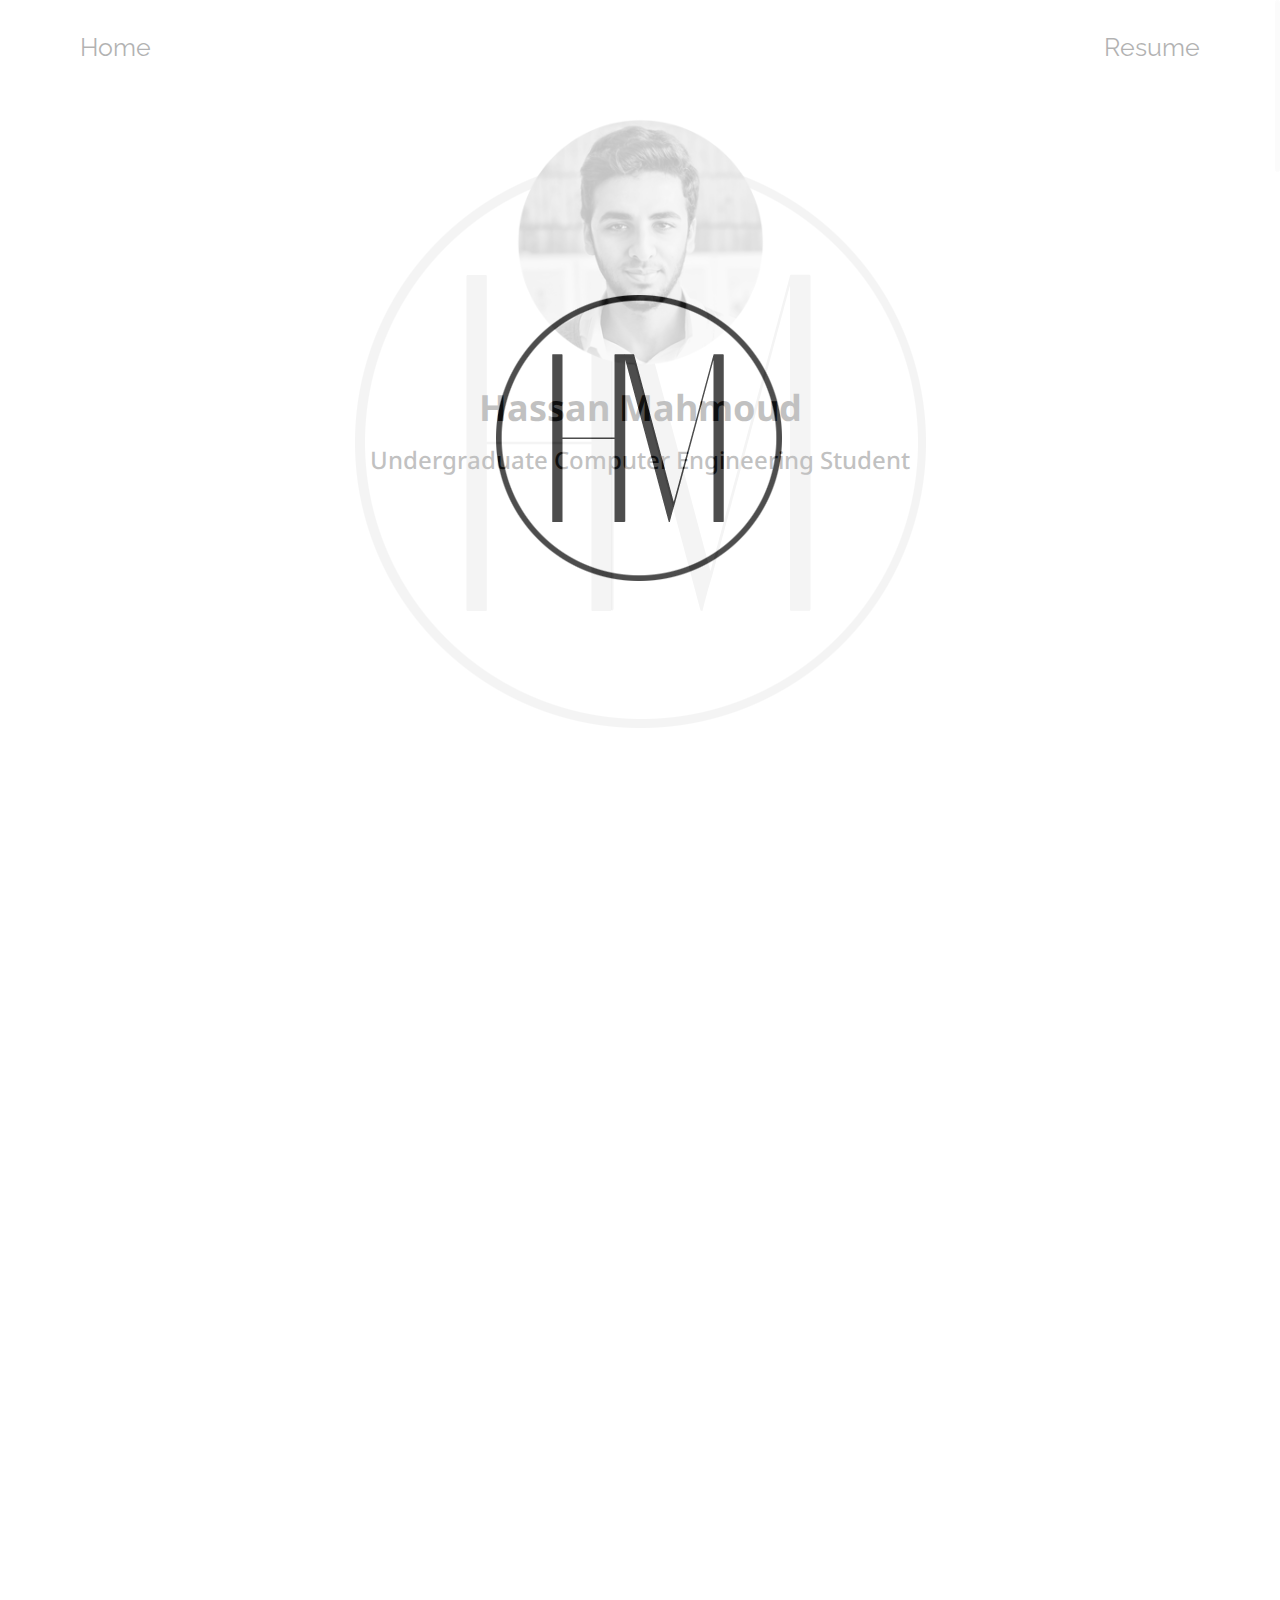
<file: resume.html>
<!DOCTYPE html>
<html lang="en">
    <head xmlns="http://www.w3.org/1999/xhtml"
xmlns:og="http://ogp.me/ns#"
xmlns:fb="http://www.facebook.com/2008/fbml">
        <meta charset="UTF-8">
        <meta http-equiv="X-UA-Compatible" content="IE=edge">
        <meta name="viewport" content="width=device-width, initial-scale=1">
        <meta property="fb:admins" content="100002635431461" />
        <meta property="og:title" content="Hassan Mahmoud | Junior Web Developer" />
        <meta property="og:type" content="website" />
        <meta property="og:image" content="https://hassanmahmoudd.github.io/images/FB-brand.jpg" />
        <meta property="og:url" content="http://hassanmahmoudd.github.io/" />
        <meta property="og:site_name" content="Hassan Mahmoud | Junior Web Developer" />
<!--
        
        <meta property="og:site_name" content="Hassan Mahmoud | Junior Web Developer"/>
        <meta property="og:title" content="Hassan Mahmoud | Junior Web Developer"/>
        <meta property="og:description" content="A website is the most important component of your company, So we create powerful, effective &amp; engaging websites that are compatible with the latest trends."/>
        <meta property="og:image" content="https://hassanmahmoudd.github.io/images/Brand-01-black-Noshadow.png">
        <meta property="og:url" content="http://hassanmahmoudd.github.io/">
        <meta property="og:type" content="blog"/>
-->
        <meta name="description" content="A third year student at Faculty of Engineering, Alexandria University, majored in Computer Engineering &amp; have found my passion at Web Design &amp; Web Development." />
        <title>Hassan Mahmoud | Junior Web Developer</title>
        <link rel="image_src" href="https://hassanmahmoudd.github.io/images/FB-brand.jpg" />
        <link rel="icon" type="image/png" href="images/Brand-01-black-Noshadow.png" />
        <link rel="stylesheet" href="css/bootstrap.css">
        <link rel="stylesheet" href="css/font-awesome.min.css">
        <link rel="stylesheet" href="css/style.css">
        <link rel="stylesheet" href="css/resume.css">
        <link rel="stylesheet" href="css/media.css">
        <link rel="stylesheet" href="css/default_theme.css">
        <link rel="stylesheet" href="css/hover.css">
        <link rel="stylesheet" href="css/animate.css">
        <link rel='stylesheet' href='https://fonts.googleapis.com/css?family=Droid+Sans:400,700'>
        <link rel='stylesheet' href='https://fonts.googleapis.com/css?family=Raleway:400,700'>
        <!--[if lt IE 9]>
        <script src="js/html5shiv.min.js"></script>
        <script src="js/respond.min.js"></script>
        <![endif]-->
    </head>
    <body>
<!--        <section class="hm-background"></section>-->
        <div class="navbar-custom-cv">
            <div class="container">
                <!--<div class="brand">-->
                    <!--<h2><strong>H</strong>assan <strong>M</strong>ahmoud</h2>-->
<!--                    <a href="index.html"><img src="images/Brand-01-black-Noshadow.png"></a>-->
                    <!--<a href="index.html">Home</a>-->
                <!--</div>-->
                <ul class="links">
                    <li class="pull-left"><a href="index.html">Home</a></li>
                    <li class="pull-right"><a href="resume.html">Resume</a></li>
                </ul>
                <div class="clearfix"></div>
            </div>
        </div>
        
        <div class="resume-header">
            <div class="container">
                <div style="visibility: hidden">Hello</div>
                <div class="resume-header-row">
                    <div class="resume-photo">
                        <img class="" src="images/resume-photo-bg.png">
                    </div>
                </div>
                <h1 class="text-center">Hassan Mahmoud</h1>
                <h3 class="text-center">Undergraduate Computer Engineering Student</h3>
            </div>
            
        </div>
        
        <div class="personal">
            <div class="container">
                <div class="row">
                    <div class="col-sm-6 col-xs-12 personal-data wow fadeInLeft" data-wow-duration="1s" data-wow-offset="400">
                        <div class="title">
                            <i class="fa fa-user fa-lg"></i> <span>Personal Data</span>
                        </div>
                        <div class="specs">
                            <ul class="list-unstyled">
                                <div class="row">
                                    <div class="col-sm-3 labelname">
                                        Name
                                    </div>
                                    <div class="col-sm-8 col-sm-offset-1 content">
                                        Hassan Mahmoud Abdelwahab Ali
                                    </div>
                                </div>
                                <div class="row">
                                    <div class="col-sm-3 labelname">
                                        Email
                                    </div>
                                    <div class="col-sm-8 col-sm-offset-1 content">
                                        hassanmahmoudsd@gmail.com
                                    </div>
                                </div>
                                <div class="row">
                                    <div class="col-sm-3 labelname">
                                        Born
                                    </div>
                                    <div class="col-sm-8 col-sm-offset-1 content">
                                        Egypt, 9 February 1995
                                    </div>
                                </div>
                                <div class="row">
                                    <div class="col-sm-3 labelname">
                                        Phone
                                    </div>
                                    <div class="col-sm-8 col-sm-offset-1 content">
                                        +201-063-714-334
                                    </div>
                                </div>
                                <div class="row">
                                    <div class="col-sm-3 labelname">
                                        Address
                                    </div>
                                    <div class="col-sm-8 col-sm-offset-1 content">
                                        10 Hussien Fahmy St. Alexandria, Egypt
                                    </div>
                                </div>
                                <div class="row">
                                    <div class="col-sm-3 labelname">
                                        City
                                    </div>
                                    <div class="col-sm-8 col-sm-offset-1 content">
                                        Alexandria, Egypt
                                    </div>
                                </div>
                                <div class="row">
                                    <div class="col-sm-3 labelname">
                                        Github
                                    </div>
                                    <div class="col-sm-8 col-sm-offset-1 content">
                                        <a href="https://github.com/HassanMahmoudd" target="_blank"><i class="fa fa-github fa-lg"></i></a>
                                    </div>
                                </div>
                                <div class="row">
                                    <div class="col-sm-3 labelname">
                                        Linken In
                                    </div>
                                    <div class="col-sm-8 col-sm-offset-1 content">
                                        <a href="https://www.linkedin.com/in/hassan-mahmoud-b82242129?trk=nav_responsive_tab_profile_pic" target="_blank"><i class="fa fa-linkedin fa-lg"></i></a>
                                    </div>
                                </div>
<!--
                                <div class="row">
                                    <div class="col-sm-3 labelname">
                                        Codeforces
                                    </div>
                                    <div class="col-sm-8 col-sm-offset-1 content">
                                        <a href="http://codeforces.com/profile/HassanMahmoud" target="_blank"><img src="images/logo_codeforces.png" width="135px"></a>
                                    </div>
                                </div>
-->
                                <div class="row">
                                    <div class="col-sm-3 labelname">
                                        Behance
                                    </div>
                                    <div class="col-sm-8 col-sm-offset-1 content">
                                        <a href="https://www.behance.net/Hassan_Mahmoud" target="_blank"><i class="fa fa-behance fa-lg"></i></a>
                                    </div>
                                </div>
                            </ul>
                        </div>
                    </div>
                    <div class="col-sm-6 col-xs-12 education wow fadeInRight" data-wow-duration="1s" data-wow-offset="400">
                        <div class="title">
                            <i class="fa fa-university fa-lg"></i> <span>Education</span>
                        </div>
                        <div class="specs">
                                <div class="row">
                                    <div class="col-sm-8 labelname">
                                        <i class="fa fa-thumb-tack fa-md"></i> <strong>2013-2018</strong>
                                    </div>
                                    <div class="col-sm-8 labelname">
                                        College
                                    </div>
                                    <div class="col-sm-8 labelname">
                                        <strong>Faculty of Engineering, Alexandria University</strong>
                                    </div>
                                    <div class="col-sm-8 labelname">
                                        Computer &amp; Communication Engineering Department
                                    </div>
                                    <div class="col-sm-8 labelname">
                                        <strong>GPA:</strong> 3.96
                                    </div>
                                    <div class="col-sm-8 labelname">
                                        <strong>Ranking:</strong> 1st
                                    </div>
                                    <div class="col-sm-8 labelname">
                                        <strong>Official Transcript:</strong> <a href="https://drive.google.com/file/d/1I461zZ8URnCDTk3z7xoxG6_0QbEB92G-/view?usp=sharing" target="_blank"><img src="images/google-drive-logo.png" width="25px"></a>
                                    </div>
<!--
                                    <div class="col-sm-8 labelname">
                                        <strong>College Certificate:</strong> <a href="https://drive.google.com/file/d/0B_W72wLhbp4KOWtma0o5RDNWZFk/view?usp=sharing" target="_blank"><img src="images/google-drive-logo.png" width="25px"></a>
                                    </div>
-->
                                </div>
                                
                        </div>
                    </div>
                </div>
            </div>
        </div>
        
        <div class="personal">
            <div class="container">
                <div class="row">
                    <div class="col-sm-12 experience wow fadeInUp" data-wow-duration="1s" data-wow-offset="200">
                        <div class="title">
                            <i class="fa fa-paperclip fa-lg"></i> <span>Experience</span>
                        </div>
                        <div class="specs">
                                <div class="row">
                                    <div class="col-sm-5 wow fadeInLeft" data-wow-duration="1s" data-wow-offset="200">
                                        <div class="col-sm-8 labelname">
                                            <i class="fa fa-thumb-tack fa-md"></i> <strong>Jul 2017 - Aug 2017</strong>
                                        </div>
                                        <div class="col-sm-8 labelname">
                                            Microsoft Egypt Summer Academy
                                        </div>
                                        <div class="col-sm-8 labelname">
                                            <strong>Software Development Intern</strong>
                                        </div>
                                        <div class="col-sm-8 labelname">
                                            <strong>Recommendation Letter:</strong> <a href="https://drive.google.com/file/d/1sUy6rFAOEIBFjOg-BSypCvYl3PO2PGEc/view?usp=sharing" target="_blank"><img src="images/google-drive-logo.png" width="25px"></a>
                                        </div>
                                    </div>
                                    <hr class="visible-xs">
                                    <div class="col-sm-5 col-sm-offset-1 wow fadeInRight" data-wow-duration="1s" data-wow-offset="200">
                                        <div class="col-sm-8 labelname">
                                            <i class="fa fa-thumb-tack fa-md"></i> <strong>Jan 2017 - Feb 2017</strong>
                                        </div>
                                        <div class="col-sm-8 labelname">
                                            Informatics Research Institute
                                        </div>
                                        <div class="col-sm-12 labelname">
                                            <strong>Research on Human-Computer Interaction</strong>
                                        </div>
                                        <div class="col-sm-8 labelname">
                                            <strong>Poster:</strong> <a href="https://drive.google.com/file/d/0B_W72wLhbp4Kd3pqaXVaYmlldHc/view?usp=sharing" target="_blank"><img src="images/google-drive-logo.png" width="25px"></a>
                                        </div>
                                        <div class="col-sm-12 labelname">
                                            <strong>Recommendation Letter:</strong> <a href="https://drive.google.com/file/d/0B_W72wLhbp4KS2hEX1dvVUhCZmM/view?usp=sharing" target="_blank"><img src="images/google-drive-logo.png" width="25px"></a>
                                        </div>
                                    </div>
                                    <hr>
                                    <div class="col-sm-5 wow fadeInLeft" data-wow-duration="1s" data-wow-offset="200">
                                        <div class="col-sm-8 labelname">
                                            <i class="fa fa-thumb-tack fa-md"></i> <strong>Sep 2016 - Nov 2016</strong>
                                        </div>
                                        <div class="col-sm-8 labelname">
                                            Software House
                                        </div>
                                        <div class="col-sm-8 labelname">
                                            <strong>Savvy Arabia</strong>
                                        </div>
                                        <div class="col-sm-8 labelname">
                                            Junior Web Developer
                                        </div>
                                        <div class="col-sm-9 labelname">
                                            <strong>Recommendation Letter:</strong> <a href="https://drive.google.com/file/d/0B_W72wLhbp4KSEdUNTZYZk1aMms/view?usp=sharing" target="_blank"><img src="images/google-drive-logo.png" width="25px"></a>
                                        </div>
                                    </div>
                                    <hr class="visible-xs">
                                    <div class="col-sm-5 col-sm-offset-1 wow fadeInRight" data-wow-duration="1s" data-wow-offset="200">
                                        <div class="col-sm-8 labelname">
                                            <i class="fa fa-thumb-tack fa-md"></i> <strong>Aug 2016 - Sept 2016</strong>
                                        </div>
                                        <div class="col-sm-8 labelname">
                                            Software House
                                        </div>
                                        <div class="col-sm-8 labelname">
                                            <strong>Savvy Arabia</strong>
                                        </div>
                                        <div class="col-sm-8 labelname">
                                            Web Developer Intern
                                        </div>
                                    </div>
                                    <hr>
                                    <div class="col-sm-5 wow fadeInLeft" data-wow-duration="1s" data-wow-offset="200">
                                        <div class="col-sm-8 labelname">
                                            <i class="fa fa-thumb-tack fa-md"></i> <strong>Dec 2015 - Present</strong>
                                        </div>
                                        <div class="col-sm-8 labelname">
                                            Microsoft Student Partner Technical Club, Alexandria University
                                        </div>
                                        <div class="col-sm-8 labelname">
                                            <strong>Microsoft Technical Vertical</strong>
                                        </div>
                                        <div class="col-sm-8 labelname">
                                            Technical Member
                                        </div>
<!--
                                        <div class="col-sm-8 labelname">
                                            <strong>Appreciation Certificate:</strong> <a href="https://drive.google.com/file/d/0B_W72wLhbp4KeFJYUk0zMTdDZXc/view?usp=sharing" target="_blank"><img src="images/google-drive-logo.png" width="25px"></a>
                                        </div>
-->
                                    </div>
                                    <hr class="visible-xs">
                                    <div class="col-sm-5 col-sm-offset-1 wow fadeInRight" data-wow-duration="1s" data-wow-offset="200">
                                        <div class="col-sm-8 labelname">
                                            <i class="fa fa-thumb-tack fa-md"></i> <strong>Jul 2016 - Feb 2017</strong>
                                        </div>
                                        <div class="col-sm-8 labelname">
                                            Microsoft Student Partner Technical Club, Alexandria University
                                        </div>
                                        <div class="col-sm-8 labelname">
                                            <strong>Microsoft Media &amp; Marketing Vertical</strong>
                                        </div>
                                        <div class="col-sm-8 labelname">
                                            Media Member
                                        </div>
                                    </div>
                                    
                                </div>
<!--
                                <hr>
                                <div class="row">
                                    
                                </div>
                                <hr>
                            
                                <div class="row">
                                    
                                </div>
-->
                                
                        </div>
                    </div>
                    
                </div>
            </div>
        </div>
        
        <div class="personal">
            <div class="container">
                <div class="row">
                    <div class="col-sm-12 skills wow fadeInUp" data-wow-duration="1s" data-wow-offset="200">
                        <div class="title">
                            <i class="fa fa-wrench fa-lg"></i> <span>Technical Skills</span>
                        </div>
                        <div class="specs">
                                <div class="row">
                                    <div class="col-sm-5 wow fadeInLeft" data-wow-duration="1s" data-wow-offset="200">
                                        <div class="col-sm-8 labelname">
                                            <i class="fa fa-thumb-tack fa-md"></i> <strong>Java</strong>
                                        </div>
                                        <div class="labelname java-bar">
                                            <div class="java" style="width: 75%">
                                                75%
                                            </div>
                                        </div>
                                    </div>
                                    <div class="col-sm-5 col-sm-offset-1 wow fadeInRight" data-wow-duration="1s" data-wow-offset="200">
                                        <div class="col-sm-8 labelname">
                                            <i class="fa fa-thumb-tack fa-md"></i> <strong>C &amp; C++</strong>
                                        </div>
                                        <div class="labelname java-bar">
                                            <div class="java" style="width: 75%">
                                                75%
                                            </div>
                                        </div>
                                    </div>
                                    <div class="col-sm-5 wow fadeInLeft" data-wow-duration="1s" data-wow-offset="200">
                                        <div class="col-sm-8 labelname">
                                            <i class="fa fa-thumb-tack fa-md"></i> <strong>C#</strong>
                                        </div>
                                        <div class="labelname java-bar">
                                            <div class="java" style="width: 55%">
                                                55%
                                            </div>
                                        </div>
                                    </div>
                                    <div class="col-sm-5 col-sm-offset-1 wow fadeInRight" data-wow-duration="1s" data-wow-offset="200">
                                        <div class="col-sm-8 labelname">
                                            <i class="fa fa-thumb-tack fa-md"></i> <strong>PHP &amp; MySQL</strong>
                                        </div>
                                        <div class="labelname java-bar">
                                            <div class="java" style="width: 65%">
                                                65%
                                            </div>
                                        </div>
                                    </div>
                                    <div class="col-sm-5 wow fadeInLeft" data-wow-duration="1s" data-wow-offset="200">
                                        <div class="col-sm-8 labelname">
                                            <i class="fa fa-thumb-tack fa-md"></i> <strong>Laravel</strong>
                                        </div>
                                        <div class="labelname java-bar">
                                            <div class="java" style="width: 80%">
                                                80%
                                            </div>
                                        </div>
                                    </div>
                                    <div class="col-sm-5 col-sm-offset-1 wow fadeInRight" data-wow-duration="1s" data-wow-offset="200">
                                        <div class="col-sm-8 labelname">
                                            <i class="fa fa-thumb-tack fa-md"></i> <strong>HTML &amp; CSS</strong>
                                        </div>
                                        <div class="labelname java-bar">
                                            <div class="java" style="width: 70%">
                                                70%
                                            </div>
                                        </div>
                                    </div>
                                    <div class="col-sm-5 wow fadeInLeft" data-wow-duration="1s" data-wow-offset="200">
                                        <div class="col-sm-10 labelname">
                                            <i class="fa fa-thumb-tack fa-md"></i> <strong>Javascript &amp; jQuery</strong>
                                        </div>
                                        <div class="labelname java-bar">
                                            <div class="java" style="width: 55%">
                                                55%
                                            </div>
                                        </div>
                                    </div>
                                    <div class="col-sm-5 col-sm-offset-1 wow fadeInRight" data-wow-duration="1s" data-wow-offset="200">
                                        <div class="col-sm-8 labelname">
                                            <i class="fa fa-thumb-tack fa-md"></i> <strong>Python</strong>
                                        </div>
                                        <div class="labelname java-bar">
                                            <div class="java" style="width: 60%">
                                                60%
                                            </div>
                                        </div>
                                    </div>
                                </div>
                            
<!--
                                <div class="row">
                                    
                                </div>
                            
                            
                                <div class="row">
                                    
                                </div>
                            
                                <div class="row">
                                    
                                </div>
-->
                                
                        </div>
                    </div>
                    
                </div>
            </div>
        </div>
        
        <div class="personal">
            <div class="container">
                <div class="row">
                    <div class="col-sm-12 projects wow fadeInUp" data-wow-duration="1s" data-wow-offset="200">
                        <div class="title">
                            <i class="fa fa-file-code-o fa-lg"></i> <span>Projects</span>
                        </div>
                        <div class="specs">
                                <div class="row">
                                    <div class="col-sm-5 wow fadeInLeft" data-wow-duration="1s" data-wow-offset="200">
                                        <div class="col-sm-8 labelname">
                                            <i class="fa fa-thumb-tack fa-md"></i> <strong>Car License Plate Arabic Numbers Recognition</strong>
                                        </div>
                                        <div class="col-sm-8 labelname">
                                            Python
                                        </div>
                                        <div class="col-sm-8 labelname">
                                            <strong>Project is implemented mainly to detect car plate numbers of cars that exceed limited speed through traffics using photos taken by radar used by the Police.
This can be used to automate the way traffic tickets will be issued as our project will detect car plate numbers automatically & give it as an output for those who are concerned like the Police</strong>
                                        </div>
                                        <div class="col-sm-8 labelname">
                                            <strong>Detailed Report: </strong><br><br><a href="https://drive.google.com/file/d/0B_W72wLhbp4KaFIyVWVNY2g1MDQ/view?usp=sharing" target="_blank"><img src="images/google-drive-logo.png" width="25px"></a>
                                        </div>
                                    </div>
                                    <hr class="visible-xs">
                                    <div class="col-sm-5 col-sm-offset-1 wow fadeInRight" data-wow-duration="1s" data-wow-offset="200">
                                        <div class="col-sm-8 labelname">
                                            <i class="fa fa-thumb-tack fa-md"></i> <strong>Ghorba News</strong>
                                        </div>
                                        <div class="col-sm-8 labelname">
                                            PHP on Laravel
                                        </div>
                                        <div class="col-sm-8 labelname">
                                            <strong>A project I participated in during my internship in
Savvy Arabia - a web development company -
where I worked on a News Website,
I nearly started the project from a basic admin
panel &amp; began to build its different modules
(e.g Comment/Reply system, News Categories,
Newsletter System, Readers' Articles &amp; so on)
along with my team mate till we finished our tasks
&amp; fixed many of the reported bugs</strong>
                                        </div>
                                        <div class="col-sm-8 labelname">
                                            <strong>Free Host: </strong><a href="http://ghorbanews.com/ar" target="_blank"><br>http://ghorbanews.com/ar</a>
                                        </div>
                                    </div>
                                    <hr>
                                    <div class="col-sm-5 wow fadeInLeft" data-wow-duration="1s" data-wow-offset="200">
                                        <div class="col-sm-8 labelname">
                                            <i class="fa fa-thumb-tack fa-md"></i> <strong>Personal Portfolio</strong>
                                        </div>
                                        <div class="col-sm-8 labelname">
                                            HTML, CSS, Javascript &amp; jQuery
                                        </div>
                                        <div class="col-sm-8 labelname">
                                            <strong>A personal portfolio where I introduce myself &amp; show my work &amp; make an online resume</strong>
                                        </div>
                                        <div class="col-sm-8 labelname">
                                            <a href="https://github.com/HassanMahmoudd/HassanMahmoudd.github.io" target="_blank"><i class="fa fa-github fa-2x"></i></a>
                                        </div>
                                        <div class="col-sm-8 labelname">
                                            <strong>Free Host: </strong><a href="https://hassanmahmoudd.github.io" target="_blank"><br>hassanmahmoudd.github.io</a>
                                        </div>
                                    </div>
                                    <hr class="visible-xs">
                                    <div class="col-sm-5 col-sm-offset-1 wow fadeInRight" data-wow-duration="1s" data-wow-offset="200">
                                        <div class="col-sm-8 labelname">
                                            <i class="fa fa-thumb-tack fa-md"></i> <strong>Stop &amp; Wait Reliable Data Transfer Protocol</strong>
                                        </div>
                                        <div class="col-sm-8 labelname">
                                            Java
                                        </div>
                                        <div class="col-sm-8 labelname">
                                            <strong>A Computer Networks group project to implement reliable data transfer over UDP using Stop &amp; Wait
protocol</strong>
                                        </div>
                                        <div class="col-sm-8 labelname">
                                            <a href="https://github.com/HassanMahmoudd/
Stop-And-Wait-Reliable-Data-Transfer" target="_blank"><i class="fa fa-github fa-2x"></i></a>
                                        </div>
                                    </div>
                                    <hr>
                                    <div class="col-sm-5 wow fadeInLeft" data-wow-duration="1s" data-wow-offset="200">
                                        <div class="col-sm-8 labelname">
                                            <i class="fa fa-thumb-tack fa-md"></i> <strong>Socialite</strong>
                                        </div>
                                        <div class="col-sm-8 labelname">
                                            PHP on Laravel
                                        </div>
                                        <div class="col-sm-8 labelname">
                                            <strong>A Complete Social Network Platform where you can 
find friends, add them, post to their timeline, comment 
&amp; like posts, real-time notifications &amp; much more ..</strong>
                                        </div>
                                        <div class="col-sm-8 labelname">
                                            <a href="https://github.com/HassanMahmoudd/Socialite" target="_blank"><i class="fa fa-github fa-2x"></i></a>
                                        </div>
                                        <div class="col-sm-8 labelname">
                                            <strong>Free Host: </strong><a href="http://socialitee.herokuapp.com" target="_blank"><br>socialitee.herokuapp.com</a>
                                        </div>
                                    </div>
                                    <hr class="visible-xs">
                                    <div class="col-sm-5 col-sm-offset-1 wow fadeInRight" data-wow-duration="1s" data-wow-offset="200">
                                        <div class="col-sm-8 labelname">
                                            <i class="fa fa-thumb-tack fa-md"></i> <strong>8051 Microcontroller based Applications</strong>
                                        </div>
                                        <div class="col-sm-8 labelname">
                                            C for Embedded &amp; Assembly
                                        </div>
                                        <div class="col-sm-8 labelname">
                                            <strong>Some programs made as an application for
8051 microcontroller like Piano
(Generating middle octave tones using their
different frequencies) &amp; A signal generator with
variable duty cycles depending on the input
from the user &amp; A Mobile DTMF Key Locker</strong>
                                        </div>
                                        <div class="col-sm-8 labelname">
                                            <a href="https://github.com/HassanMahmoudd/8051-Based-Softwares" target="_blank"><i class="fa fa-github fa-2x"></i></a>
                                        </div>
                                    </div>
                                    
                                    <hr>
                                    <div class="col-sm-5 wow fadeInLeft" data-wow-duration="1s" data-wow-offset="200">
                                        <div class="col-sm-8 labelname">
                                            <i class="fa fa-thumb-tack fa-md"></i> <strong>Photista</strong>
                                        </div>
                                        <div class="col-sm-8 labelname">
                                            C# UWP Windows 10
                                        </div>
                                        <div class="col-sm-8 labelname">
                                            <strong>A photo gallery app to store photos into categories &amp; user can favourite, view or add a description to any of his photos</strong>
                                        </div>
                                        <div class="col-sm-8 labelname">
                                            <a href="https://github.com/HassanMahmoudd/Photista" target="_blank"><i class="fa fa-github fa-2x"></i></a>
                                        </div>
                                    </div>
                                    <hr class="visible-xs">
                                    <div class="col-sm-5 col-sm-offset-1 wow fadeInRight" data-wow-duration="1s" data-wow-offset="200">
                                        <div class="col-sm-8 labelname">
                                            <i class="fa fa-thumb-tack fa-md"></i> <strong>Painter</strong>
                                        </div>
                                        <div class="col-sm-8 labelname">
                                            Java
                                        </div>
                                        <div class="col-sm-8 labelname">
                                            <strong>A painter program where you can draw any shape, resize, move or modify them, You can undo &amp; save all of your paintings</strong>
                                        </div>
                                        <div class="col-sm-8 labelname">
                                            <a href="https://github.com/HassanMahmoudd/Paint-App" target="_blank"><i class="fa fa-github fa-2x"></i></a>
                                        </div>
                                    </div>
                                    <hr>
                                    <div class="col-sm-5 wow fadeInLeft" data-wow-duration="1s" data-wow-offset="200">
                                        <div class="col-sm-8 labelname">
                                            <i class="fa fa-thumb-tack fa-md"></i> <strong>SIC Assembler</strong>
                                        </div>
                                        <div class="col-sm-8 labelname">
                                            Java
                                        </div>
                                        <div class="col-sm-8 labelname">
                                            <strong>It reads any Assembly Code file &amp; generates its corresponding Object file &amp; List file</strong>
                                        </div>
                                        <div class="col-sm-8 labelname">
                                             <a href="https://github.com/HassanMahmoudd/
SIC-Assembler" target="_blank"><i class="fa fa-github fa-2x"></i></a>
                                        </div>
                                    </div>
                                    <hr class="visible-xs">
                                    <div class="col-sm-5 col-sm-offset-1 wow fadeInRight" data-wow-duration="1s" data-wow-offset="200">
                                        <div class="col-sm-8 labelname">
                                            <i class="fa fa-thumb-tack fa-md"></i> <strong>Data Structures &amp; Algorithms</strong>
                                        </div>
                                        <div class="col-sm-8 labelname">
                                            C++
                                        </div>
                                        <div class="col-sm-8 labelname">
                                            <strong>An implementation of Basic Data Structures &amp;
Some of its related functions, Besides some 
Algorithms &amp; other problems</strong>
                                        </div>
                                        <div class="col-sm-8 labelname">
                                            <a href="https://github.com/HassanMahmoudd/
DataStructures-Algorithms" target="_blank"><i class="fa fa-github fa-2x"></i></a>
                                        </div>
                                    </div>
                                    <hr>
                                    <div class="col-sm-5 wow fadeInLeft" data-wow-duration="1s" data-wow-offset="200">
                                        <div class="col-sm-8 labelname">
                                            <i class="fa fa-thumb-tack fa-md"></i> <strong>Simple Interpreter</strong>
                                        </div>
                                        <div class="col-sm-8 labelname">
                                            C
                                        </div>
                                        <div class="col-sm-8 labelname">
                                            <strong>A simple interpreter where it interpret any expression given using infix to postfix &amp; postfix evaluation</strong>
                                        </div>
                                        <div class="col-sm-8 labelname">
                                            <a href="https://github.com/HassanMahmoudd/Simple-Interpreter" target="_blank"><i class="fa fa-github fa-2x"></i></a>
                                        </div>
                                    </div>
                                    <hr class="visible-xs">
                                    <div class="col-sm-5 col-sm-offset-1 wow fadeInRight" data-wow-duration="1s" data-wow-offset="200">
                                        <div class="col-sm-8 labelname">
                                            <i class="fa fa-thumb-tack fa-md"></i> <strong>Design &amp; Retouching</strong>
                                        </div>
                                        <div class="col-sm-8 labelname">
                                            Photoshop &amp; Illustrartor
                                        </div>
                                        <div class="col-sm-8 labelname">
                                            <strong>A collection of photos I took, edited &amp; retouched for branding, Also a set of designs &amp; illustrations that I made before</strong>
                                        </div>
                                        <div class="col-sm-8 labelname">
                                            <a href="https://www.behance.net/Hassan_Mahmoud" target="_blank"><i class="fa fa-behance fa-lg"></i></a>
                                        </div>
                                    </div>
                            </div>
                        </div>
                    </div>
                    
                </div>
            </div>
        </div>
        
        <div class="personal">
            <div class="container">
                <div class="row">
                    <div class="col-sm-12 languages wow fadeInUp" data-wow-duration="1s" data-wow-offset="200">
                        <div class="title">
                            <i class="fa fa-globe fa-lg"></i> <span>Languages</span>
                        </div>
                        <div class="specs">
                                <div class="row">
                                    <div class="col-sm-5 wow fadeInLeft" data-wow-duration="1s" data-wow-offset="100">
                                        <div class="col-sm-8 labelname">
                                            <i class="fa fa-thumb-tack fa-md"></i> <strong>Arabic</strong>
                                        </div>
                                        <div class="col-sm-8 labelname">
                                            Native Arabic
                                        </div>
                                    </div>
                                    <hr class="visible-xs">
                                    <div class="col-sm-5 col-sm-offset-1 wow fadeInRight" data-wow-duration="1s" data-wow-offset="100">
                                        <div class="col-sm-8 labelname">
                                            <i class="fa fa-thumb-tack fa-md"></i> <strong>English</strong>
                                        </div>
                                        <div class="col-sm-8 labelname">
                                            Very Good
                                        </div>
                                    </div>
                                </div>
                            
                                
                                
                        </div>
                    </div>
                    
                </div>
            </div>
        </div>
        
<!--
        <section class="loading-overlay">
            <div class="spinner">
              <div class="double-bounce1"></div>
              <div class="double-bounce2"></div>
            </div>
        </section>
-->
        
        <section class="loading-hm wow pulse infinite">
        </section>
        
        <div id="scroll-top" class="hidden-xs">
            <i class="fa fa-chevron-up fa-3x"></i>
        </div>
        
        <script src="js/jquery-2.2.4.js"></script>
        <script src="js/bootstrap.js"></script>
        <script src="js/jquery.mixitup.min.js"></script>
        <script src="js/wow.min.js"></script>
        <script>new WOW().init();</script>
        <script src="js/jquery.nicescroll.min.js"></script>
        <script src="js/resume.js"></script>
        
    </body>
</html>
</file>
<file: css/style.css>
/* Start Our Framework */

* {
    -webkit-box-sizing: border-box;
    -moz-box-sizing: border-box;
    -o-box-sizing: border-box;
}

html, body { 
    max-width: 100% !important; 
    overflow-x: hidden !important; 
}

body {
    overflow: hidden;
    font-family: 'proxima-nova', 'Raleway', Helvetica, sans-serif;
/*    overflow-x: hidden !important;*/
    position: relative !important;
    max-width: 100% !important
}

p {
    color: #555
}

h4 {
    color: #999
}

h5 {
    color: #777
}

h1,h2,h3,h4,h5,.lead {
    font-family: 'Droid Sans', sans-serif;
     -webkit-font-smoothing: antialiased;
    text-rendering: optimizeLegibility;
}

i {
    -webkit-font-smoothing: antialiased;
    text-rendering: optimizeLegibility;
}

ul {
    list-style: none;
    padding: 0;
    margin: 0
}

/* End Framework */

.navbar-custom {
    min-width: 1200px;
    
}

.navbar-custom {
    font-size: 18px;
    height: 0;
    color: #fff;
    position: relative;
    z-index: 2
}

.navbar-custom .brand {
    float: left;
    //width: 50%;
    //text-transform: uppercase;
    margin-top: 15px
}

.navbar-custom .brand img {
    width: 30%
}

.navbar-custom .brand strong {
    color: #000
}

.navbar-custom .links {
    float: left;
    //width: 50%;
    margin-top: 25px
}

.navbar-custom .links li a {
    color: #fff;
    text-decoration: none
}

.navbar-custom .links li.active a,
.navbar-custom .links li a:hover {
    color: #888;
}

.navbar-custom .links li {
    display: inline-block;
    padding: 10px 0;
    margin: 0 10px;
    border-bottom: 2px solid transparent;
    cursor: pointer;
    text-shadow: 1px 1px 10px #000;
    float: left
}

.navbar-custom .links li.active,
.navbar-custom .links li:hover {
    border-bottom: 2px solid #888
}

@media (max-width: 768px) {
    .navbar-custom .brand img {
        width: 20%;
    }
}

@media (min-width: 768px) and (max-width: 992px) {
    .navbar-custom .container {
        margin-left: 0
    }
    
    .navbar-custom .brand img {
        width: 20%;
    }
}


.header {
    background: url('../images/20210112_mit-ai_01.gif');
    position: relative;
    -webkit-background-size: cover;
    -moz-background-size: cover;
    -o-background-size: cover;
    background-size: cover;
    width: 100%;
    height: 100%;
}

.header .overlay {
    
    background-color: rgba(0, 0, 0, 0.70);
    position: absolute;
    top: 0;
    left: 0;
    bottom: 0;
    right: 0;
    width: 100%;
    height: 100%;
    color: #fff
}

.header .right-triangle {
    width: 0;
    height: 0;
    border-style: solid;
    border-width: 0 0 200px 800px;
    border-color: transparent transparent #000 transparent;
    position: absolute;
    bottom: 0;
    right: 0
}

.header .left-triangle {
    width: 0;
    height: 0;
    border-style: solid;
    border-width: 200px 0 0 800px;
    border-color: transparent transparent transparent #000;
    position: absolute;
    bottom: 0;
    left: 0
}

.header h1 {
    position: absolute;
    bottom: 0;
    left: 15%;
    font-size: 45px;
    color: #ccc
}

.header p {
    color: #fff
}

.header .row {
    margin-top: 70px;
    
}

.header .caption {
    //border-top: 2px solid #fff;
    //border-bottom: 2px solid #fff;
    font-size: 40px;
    //font-weight: bold;
    text-shadow: 1px 1px 10px #000;
    -webkit-font-smoothing: antialiased;
    text-rendering: optimizeLegibility;
}

.header .caption p {
    text-align: center
}

.header .passionate {
    margin-bottom: 0;
    text-align: center;

}

.header .buttons button {
    background: transparent;
    padding: 10px 0;
    width: 180px;
    font-size: 18px;
    border: 2px solid #fff;
    margin: 0 18px;
    //border-radius: 10px;
    -webkit-transition: all .5s ease-in-out;
    -moz-transition: all .5s ease-in-out;
    transition: all .5s ease-in-out;
    color: #fff;
    text-shadow: 1px 1px 10px #000;
}

.header .buttons button:hover {
    background-color: #fff;
    border: 2px solid #fff;
    color: #000;
    text-shadow: none;
}

@media (max-width: 768px) {
    .header {
        background: url('../images/20210112_mit-ai_01.jpg') top 50% no-repeat;
    }
    
    .header .row {
        text-align: center;
        margin-top: 0px;
    }
    
    .header h1 {
        font-size: 35px
    }
    
    .header .caption {
        font-size: 27px;
    }
    
    .header .buttons button {
        width: 180px;
        font-size: 16px;
        margin: 8px 8px;
        display: block;
        margin-left: auto;
        margin-right: auto
    }
}

@media (min-width: 768px) and (max-width: 992px) {
    .header .row {
        text-align: center;
        margin-bottom: 40px
    }
    
    .header .col-sm-6 {
        width: 66%
    }
    
    .header h1 {
        font-size: 45px
    }
    
    .header .caption {
        font-size: 40px;
    }
    
    .header .buttons button {
        width: 180px;
        font-size: 18px;
        margin: 0px 8px;
        margin-bottom: 25px;
        //display: block;
        //margin-left: auto;
        //margin-right: auto
    }
}

.features {
    background: url('../images/QgyIco.gif') 50% -50px no-repeat;
    padding: 80px 0;
    overflow: hidden;
    background-color: #000
}


.features .overlay {
    
    background-color: rgba(0, 0, 0, 0.3);
    position: relative;
    top: 0;
    left: 0;
    bottom: 0;
    right: 0;
    color: #fff
}

.features .overlay .row {
    
    margin-top: 270px
}
/*
.features .box {
    width: 30%;
    float: left;
    margin-right: 5%
}

.features .box:last-child {
    margin-right: 0
}
*/

.features .overlay .box i {
    color: #888;
    width: 120px;
    height: 120px;
    border-radius: 100%;
    line-height: 120px;
    -webkit-transition: all .5s ease-in-out;
    -moz-transition: all .5s ease-in-out;
    transition: all .5s ease-in-out;
     -webkit-font-smoothing: antialiased;
    text-rendering: optimizeLegibility;
    
}

.features .overlay .box i.fa-code {
    font-weight: bolder
}

.features .overlay .box i:hover {
    background-color: #ccc;
    color: black;
    -webkit-font-smoothing: antialiased;
    text-rendering: optimizeLegibility;
}

.features .overlay .box h3 {
/*    text-transform: uppercase;*/
    font-weight: normal;
    color: #505050
}

.features .overlay .box p {
    line-height: 2;
    color: #888
}

.instructor {
    //background: url('../images/instructorBGBG.png');
    position: relative;
    -webkit-background-size: cover;
    -moz-background-size: cover;
    -o-background-size: cover;
    background-size: cover;
    background-color: #FFF
}

#instructor {
    background: url('../images/Profile_picture_bw_white_sm_bw.png') 80% 1080px no-repeat;
    padding: 120px 0;
    position: relative
}


#instructor .overlay {
    background: rgba(255, 255, 255, 0.3);
    position: absolute;
    top: 0;
    left: 0;
    width: 100%;
    height: 100%;
    //display: none
}

#instructor hr {
    border-color: #999
}

#instructor .left-triangle {
    width: 0;
    height: 0;
    border-style: solid;
    border-width: 200px 200px 0 0;
    border-color: #000 transparent transparent transparent;
    position: absolute;
    top: 0;
    left: 0;
}

#instructor .right-triangle {
    width: 0;
    height: 0;
    border-style: solid;
    border-width: 0 800px 200px 0;
    border-color: transparent #000 transparent transparent;
    position: absolute;
    top: 0;
    right: 0;
    z-index: 9999
}

#instructor h1.about {
    position: absolute;
    top: 0;
    right: 15%;
    font-size: 45px;
    color: #ccc;
    z-index: 9999
}

#instructor h1.designs {
    position: absolute;
    bottom: 0;
    left: 10%;
    font-size: 45px;
    color: #ccc
}

#instructor .left-down-triangle {
    width: 0;
    height: 0;
    border-style: solid;
    border-width: 200px 0 0 800px;
    border-color: transparent transparent transparent #000;
    position: absolute;
    bottom: 0;
    left: 0
}

#instructor h2 {
    margin: 0 0 20px
}

#instructor .row {
    text-align: center
}

#instructor button {
    background: transparent;
    padding: 10px 10px;
    width: 180px;
    font-size: 18px;
    border: 2px solid #fff;
    margin: 0 8px 18px;
    //border-radius: 0px;
    -webkit-transition: all .5s ease-in-out;
    -moz-transition: all .5s ease-in-out;
    transition: all .5s ease-in-out;
    color: #333;
    
}

#instructor button .lead{
    margin: 0
}

#instructor button:hover {
    background-color: #fff;
    border: 2px solid #fff;
    color: #000;
    text-shadow: none;
}


#instructor .num {
    display: table;
    font-size: 30px;
    font-weight: bold;
    color: white;
    height: 150px;
    width: 150px;
    line-height: 24px;
    text-align: center;
    background: #000;
    -webkit-border-radius: 100%;
    -moz-border-radius: 100%;
    border-radius: 100%;
    -webkit-font-smoothing: antialiased;
    text-rendering: optimizeLegibility;
    padding: 10px 10px
}

#instructor .num .num-content {
    display: table-cell;
    vertical-align: middle;
    //margin: 10px 5px;
}

#instructor .num span {
    display: block;
    font-size: 15px;
    font-weight: normal
}

@media (max-width: 768px) {
    #instructor {
        background: url('../images/Profile_picture_bw_white_sm_bw.png') 50% 170px no-repeat;
    }
    
    #instructor .overlay {
    background: rgba(255, 255, 255, 0.7);
    position: absolute;
    top: 0;
    left: 0;
    width: 100%;
    height: 100%;
    //display: none
}
    
    #instructor h1.about {
        font-size: 35px;
    }

    #instructor h1.designs {
        font-size: 30px;
        left: 5%
    }
    
    #instructor .col-xs-4 {
        width: 33.333% !important;
        padding-left: 0 !important;
        padding-right: 0 !important
    }
    
    #instructor .num {
        font-size: 30px;
        color: white;
        height: 120px;
        width: 120px;
        line-height: 24px;
        padding: 10px 10px;
        max-width: 100%;
        margin-left: auto;
        margin-right: auto
    }
    
    #instructor .num span {
        display: block;
        font-size: 15px;
        font-weight: normal
    }
}

@media (max-width: 1200px) {
    #instructor .overlay {
        display: block
    }
    
    #instructor {
        text-shadow: 0px 0px 0.5px #555;
        -webkit-font-smoothing: antialiased;
        text-rendering: optimizeLegibility;
    }
    
    #instructor small {
        text-shadow: 0px 0px 0px #fff;
        -webkit-font-smoothing: antialiased;
        text-rendering: optimizeLegibility;
    }
}

.academical {
    padding: 80px 0;
    overflow: hidden;
    background-color: #000
}
/*
.features .box {
    width: 30%;
    float: left;
    margin-right: 5%
}

.features .box:last-child {
    margin-right: 0
}
*/

.academical .box i {
    color: #888;
    width: 50px;
    height: 50px;
    border-radius: 100%;
    line-height: 50px;
    -webkit-transition: all .5s ease-in-out;
    -moz-transition: all .5s ease-in-out;
    transition: all .5s ease-in-out;
     -webkit-font-smoothing: antialiased;
    text-rendering: optimizeLegibility;
}

.academical .box i.fa-code {
    font-weight: bolder
}

.academical .box i:hover {
    background-color: #ccc;
    color: black;
    -webkit-font-smoothing: antialiased;
    text-rendering: optimizeLegibility;
}

.academical hr {
/*    text-transform: uppercase;*/
    font-weight: normal;
    border-color: #333
}

.academical .box h2 {
/*    text-transform: uppercase;*/
    font-weight: normal;
    color: #CCC
}

.academical .box h3 {
/*    text-transform: uppercase;*/
    font-weight: normal;
    color: #505050
}

.academical .box p {
    line-height: 2;
    color: #888
}

@media (max-width: 768px) {
    
    .academical h4 {
        font-size: 15px;
    }

    
}


.publications {
    background-color: #FFF;
    padding: 150px 0;
    overflow: hidden;
    position: relative;
}

.publications .box i {
    color: #888;
    width: 50px;
    height: 50px;
    border-radius: 100%;
    line-height: 50px;
    -webkit-transition: all .5s ease-in-out;
    -moz-transition: all .5s ease-in-out;
    transition: all .5s ease-in-out;
     -webkit-font-smoothing: antialiased;
    text-rendering: optimizeLegibility;
}

.publications .box i.fa-code {
    font-weight: bolder
}

.publications .box i:hover {
    background-color: #ccc;
    color: black;
    -webkit-font-smoothing: antialiased;
    text-rendering: optimizeLegibility;
}

.publications hr {
/*    text-transform: uppercase;*/
    font-weight: normal;
    border-color: #ccc
}

.publications .box h2 {
/*    text-transform: uppercase;*/
    font-weight: normal;
    color: #333
}

.publications .box h3 {
/*    text-transform: uppercase;*/
    font-weight: normal;
    color: #505050
}

.publications .box p {
    line-height: 2;
    color: #888
}

.publications .left-triangle {
    width: 0;
    height: 0;
    border-style: solid;
    border-width: 200px 200px 0 0;
    border-color: #000 transparent transparent transparent;
    position: absolute;
    top: 0;
    left: 0;
}

.publications .right-triangle {
    width: 0;
    height: 0;
    border-style: solid;
    border-width: 0 800px 200px 0;
    border-color: transparent #000 transparent transparent;
    position: absolute;
    top: 0;
    right: 0;
    z-index: 9999
}

.publications h1.about {
    position: absolute;
    top: 0;
    right: 3%;
    font-size: 45px;
    color: #ccc;
    z-index: 9999;
    margin-top: -5px
}

.publications h1.designs {
    position: absolute;
    bottom: 0;
    left: 10%;
    font-size: 45px;
    color: #ccc
}

.publications .left-down-triangle {
    width: 0;
    height: 0;
    border-style: solid;
    border-width: 200px 0 0 800px;
    border-color: transparent transparent transparent #000;
    position: absolute;
    bottom: 0;
    left: 0
}

@media (max-width: 768px) {
    
    .publications h1.about {
        font-size: 30px;
    }

    .publications h1.designs {
        font-size: 30px;
        left: 5%
    }
    
    .publications h4.date {
        font-size: 15px
    }
    
}

.experience {
    padding: 80px 0;
    overflow: hidden;
    background-color: #000
}


/*
.features .box {
    width: 30%;
    float: left;
    margin-right: 5%
}

.features .box:last-child {
    margin-right: 0
}
*/

.experience .box i {
    color: #888;
    width: 50px;
    height: 50px;
    border-radius: 100%;
    line-height: 50px;
    -webkit-transition: all .5s ease-in-out;
    -moz-transition: all .5s ease-in-out;
    transition: all .5s ease-in-out;
     -webkit-font-smoothing: antialiased;
    text-rendering: optimizeLegibility;
}

.experience .box i.fa-code {
    font-weight: bolder
}

.experience .box i:hover {
    background-color: #ccc;
    color: black;
    -webkit-font-smoothing: antialiased;
    text-rendering: optimizeLegibility;
}

.experience hr {
/*    text-transform: uppercase;*/
    font-weight: normal;
    border-color: #333
}

.experience .box h2 {
/*    text-transform: uppercase;*/
    font-weight: normal;
    color: #CCC
}

.experience .box h3 {
/*    text-transform: uppercase;*/
    font-weight: normal;
    color: #505050
}

.experience .box p {
    line-height: 2;
    color: #888
}

@media (max-width: 768px) {
    
    .experience h4 {
        font-size: 15px;
    }

    
}

.certificates {
    background-color: #FFF;
    padding: 150px 0;
    overflow: hidden;
    position: relative;
}

.certificates .box i {
    color: #888;
    width: 50px;
    height: 50px;
    border-radius: 100%;
    line-height: 50px;
    -webkit-transition: all .5s ease-in-out;
    -moz-transition: all .5s ease-in-out;
    transition: all .5s ease-in-out;
     -webkit-font-smoothing: antialiased;
    text-rendering: optimizeLegibility;
}

.certificates .box i.fa-code {
    font-weight: bolder
}

.certificates .box i:hover {
    background-color: #ccc;
    color: black;
    -webkit-font-smoothing: antialiased;
    text-rendering: optimizeLegibility;
}

.certificates hr {
/*    text-transform: uppercase;*/
    font-weight: normal;
    border-color: #ccc
}

.certificates .box h2 {
/*    text-transform: uppercase;*/
    font-weight: normal;
    color: #333
}

.certificates .box h3 {
/*    text-transform: uppercase;*/
    font-weight: normal;
    color: #505050
}

.certificates .box p {
    line-height: 2;
    color: #888
}

.certificates .left-triangle {
    width: 0;
    height: 0;
    border-style: solid;
    border-width: 200px 200px 0 0;
    border-color: #000 transparent transparent transparent;
    position: absolute;
    top: 0;
    left: 0;
}

.certificates .right-triangle {
    width: 0;
    height: 0;
    border-style: solid;
    border-width: 0 800px 200px 0;
    border-color: transparent #000 transparent transparent;
    position: absolute;
    top: 0;
    right: 0;
    z-index: 9999
}

.certificates h1.about {
    position: absolute;
    top: 0;
    right: 7%;
    font-size: 45px;
    color: #ccc;
    z-index: 9999
}

.certificates h1.designs {
    position: absolute;
    bottom: 0;
    left: 15%;
    font-size: 45px;
    color: #ccc
}

.certificates .left-down-triangle {
    width: 0;
    height: 0;
    border-style: solid;
    border-width: 200px 0 0 800px;
    border-color: transparent transparent transparent #000;
    position: absolute;
    bottom: 0;
    left: 0
}

@media (max-width: 768px) {
    
    .certificates h1.about {
        font-size: 30px;
        right: 5%
    }

    .certificates h1.designs {
        font-size: 35px;
        left: 15%
    }
    
    .certificates h4 {
        font-size: 15px
    }
    
    .certificates .methodology_1 {
        height: 260px
    }
    
    .certificates .methodology_2 {
        height: 160px
    }
    
    .certificates .results {
        height: 120px
    }
    
    
}

.our-projects {
    padding: 40px 0;
    background-color: #000
}

.our-projects h2 {
    font-weight: normal;
    color: #fff
}

.our-projects ul {
    margin-top: 50px
}

.our-projects ul li {
    display: inline-block;
    border: 2px solid #d4cccc;
    color: #a7a7a7;
    padding: 10px;
    //border-radius: 5px;
    margin-right: 5px;
    -webkit-transition: all .5s ease-in-out;
    -moz-transition: all .5s ease-in-out;
    transition: all .5s ease-in-out;
     -webkit-font-smoothing: antialiased;
}

.our-projects ul li:hover {
    background-color: #fff;
    border: 2px solid #fff;
    color: #000
}

.our-projects ul li.selected {
    background-color: #fff;
    border: 2px solid #fff;
    color: #000
}

.our-projects .gallery {
    margin-top: 50px;
    overflow: hidden
}

.our-projects .gallery .row-custom > div:nth-child(2) {
}

.our-projects .gallery .row-custom > div {
    //width: 32%;
    height: 350px;
    float: left;
    margin-bottom: 50px;
    //background-color: #ddd;
    position: relative;
    //margin-right: 2%;
    filter: gray;
    filter: grayscale(1);
    -webkit-filter: grayscale(1);
}

.our-projects .gallery .row-custom > div.main {
    
    margin-bottom: 150px;
}

.our-projects .gallery .row-custom > div.illustration {
/*    height: 350px; */
}

.our-projects .gallery .row-custom > div:last-of-type {
    //margin-right: 0%
}

.our-projects .gallery .row-custom > div .over {
    position: absolute;
    top: 0;
    left: 0;
    bottom: 0;
    right: 0;
    width: 100%;
    height: 100%;
    background-color: rgba(255, 255, 255, .8);
    line-height: 232px;
    color: #000;
    font-size: 20px;
    font-weight: bold;
    text-align: center;
    display: none;
    cursor: pointer
}

.our-projects .gallery .row-custom > div .disable-cursor {
    position: absolute;
    top: 0;
    left: 0;
    bottom: 0;
    right: 0;
    width: 100%;
    height: 100%;
    background-color: rgba(255, 255, 255, .8);
    line-height: 232px;
    color: #000;
    font-size: 20px;
    font-weight: bold;
    text-align: center;
    display: none;
    cursor: auto
}

.our-projects .gallery .row-custom > div .heart {
    position: absolute;
    bottom: 20px;
    right: 20px;
    color: #000;
    display: none
}

.our-projects .gallery .row-custom > div:hover .over,
.our-projects .gallery .row-custom > div:hover .heart {
    display: block
}

/*
.our-projects .gallery .row-custom > div:hover .our-projects .gallery .row-custom > div img {
    filter: none;
    -webkit-filter: grayscale(0);
}
*/



.our-projects .gallery .row-custom > div img {
    width: 100%;
    height: 100%;
    filter: gray;
    //filter: grayscale(1);
    //-webkit-filter: grayscale(1);
}

.our-projects .shuffle li {
    cursor: pointer
}

.our-projects .mix {
    display: none
}

@media (min-width: 568px) and (max-width: 768px) {
    .our-projects .gallery .row-custom > div {
        width: 50%;
    }
}

@media (max-width: 768px) {
    
    .our-projects ul li {
        display: inline-block;
        border: 2px solid #d4cccc;
        color: #a7a7a7;
        padding: 10px;
        //border-radius: 5px;
        margin-right: 5px;
        margin-bottom: 10px;
        -webkit-transition: all .5s ease-in-out;
        -moz-transition: all .5s ease-in-out;
        transition: all .5s ease-in-out;
         -webkit-font-smoothing: antialiased;
    }

    .our-projects .gallery .row-custom > div {
        //width: 32%;
        height: auto;
        float: left;
        margin-bottom: 50px;
        //background-color: #ddd;
        position: relative;
        //margin-right: 2%;
        filter: gray;
        filter: grayscale(1);
        -webkit-filter: grayscale(1);
    }
    
    /* Modal Content (Image) */
    .modal-content {
        margin: auto;
        display: block;
        width: auto;
        max-width: auto;
    }

    /* Caption of Modal Image (Image Text) - Same Width as the Image */
    #caption {
        margin: auto;
        display: block;
        width: auto;
        max-width: auto;
        text-align: center;
        color: #ccc;
        padding: 10px 0;
        height: auto;
    }

    /* Add Animation - Zoom in the Modal */
    .modal-content, #caption { 
        -webkit-animation-name: zoom;
        -webkit-animation-duration: 0.6s;
        animation-name: zoom;
        animation-duration: 0.6s;
    }
    
}




.testim {
    background: url('../images/testimBG04.jpg') top left no-repeat fixed;
    background-color: #fff;
    -webkit-background-size: cover;
    -moz-background-size: cover;
    -o-background-size: cover;
    background-size: cover;
    position: relative;
    text-shadow: 0px 0px 0.5px #555;
    -webkit-font-smoothing: antialiased;
    text-rendering: optimizeLegibility;
}

.testim > img {
    position: absolute;
    top: 100px
}

.testim .left-triangle {
    width: 0;
    height: 0;
    border-style: solid;
    border-width: 200px 200px 0 0;
    border-color: #000 transparent transparent transparent;
    position: absolute;
    top: 0;
    left: 0
}

.testim .right-triangle {
    width: 0;
    height: 0;
    border-style: solid;
    border-width: 0 800px 200px 0;
    border-color: transparent #000 transparent transparent;
    position: absolute;
    top: 0;
    right: 0
}

.testim h1.testimonials {
    position: absolute;
    top: 0;
    right: 5%;
    font-size: 45px;
    color: #ccc
}

.testim .left-down-triangle {
    width: 0;
    height: 0;
    border-style: solid;
    border-width: 200px 0 0 800px;
    border-color: transparent transparent transparent #000;
    position: absolute;
    bottom: 0;
    left: 0
}

.testim h1.contact {
    position: absolute;
    bottom: 0;
    left: 15%;
    font-size: 45px;
    color: #ccc
}

.testim div.client {
    display: none
}

.testim div.active {
    display: block
}

.testim .overlay {
    //background: rgba(49, 55, 61, .9);
    width: 100%;
    height: 100%;
    position: relative
}

.testim .container {
    position: relative;
    padding: 150px 0
}

.testim hr {
    background-color: #555;
    border-color: #555
}


.testim .client {
    padding: 50px 20px;
    color: #fff;
    font-size: 20px;
    color: #000;
    height: 350px;
    //text-shadow: 1px 1px 10px #555;
}

.testim .client img {
    border-radius: 50%;
    width: 200px;
    //vertical-align: center
}

.testim .client p {
    line-height: 2;
    font-style: italic;
    //font-weight: 600
}

.testim .fa-chevron-right,
.testim .fa-chevron-left {
    position: absolute;
    top: 50%;
    color: #555;
    cursor: pointer
}

.testim .fa-chevron-right:hover,
.testim .fa-chevron-left:hover {
    color: #000
}

.testim .fa-chevron-right {
    right: 50px
}

.testim .fa-chevron-left {
    left: 50px
}

@media (max-width: 768px) {
    .testim {
        background: url('../images/testimBG04.jpg') center center;
        background-color: #fff;
        -webkit-background-size: cover;
        -moz-background-size: cover;
        -o-background-size: cover;
        background-size: cover;
        text-shadow: 0px 0px 0.5px #555;
        -webkit-font-smoothing: antialiased;
        text-rendering: optimizeLegibility;
    }
    
    .testim h1.testimonials {
        font-size: 30px;

        position: absolute;
        top: -1%;
        right: 3%;
        color: #ccc

    }

    .testim h1.contact {
        font-size: 35px;
    }
    
    .testim .client {
        margin-bottom: 50px;
        height: 700px
    }
    .testim .client img {
        margin-bottom: 20px
    }
    .testim .client p {
        line-height: 1.5;
        font-style: italic;
        //font-weight: 600
    }
}

@media (max-width: 1200px) {
    
}

.loading-hm {
    background: white;
    background: white url('../images/Brand-01-black-Noshadow.png') center 48% no-repeat fixed;
    position: fixed;
    left: 0;
    top: 0;
    width: 100%;
    height: 100%;
    z-index: 99999
    
}

.loading-overlay {
    background: #222;
    color: #fff;
    position: fixed;
    left: 0;
    top: 0;
    width: 100%;
    height: 100%;
    z-index: 99998
}

.spinner {
  width: 60px;
  height: 60px;
  position: relative;
  margin: 300px auto;
}

.double-bounce1, .double-bounce2 {
  width: 100%;
  height: 100%;
  border-radius: 50%;
  background-color: #fff;
  opacity: 0.6;
  position: absolute;
  top: 0;
  left: 0;
  
  -webkit-animation: sk-bounce 2.0s infinite ease-in-out;
  animation: sk-bounce 2.0s infinite ease-in-out;
}

.double-bounce2 {
  -webkit-animation-delay: -1.0s;
  animation-delay: -1.0s;
}

@-webkit-keyframes sk-bounce {
  0%, 100% { -webkit-transform: scale(0.0) }
  50% { -webkit-transform: scale(1.0) }
}

@keyframes sk-bounce {
  0%, 100% { 
    transform: scale(0.0);
    -webkit-transform: scale(0.0);
  } 50% { 
    transform: scale(1.0);
    -webkit-transform: scale(1.0);
  }
}

#scroll-top {
    width: 50px;
    height: 40px;
    color: #ddd;
    text-align: center;
    background-color: #272727;
    position: fixed;
    right: 15px;
    bottom: 10px;
    z-index: 9999;
    display: none;
    cursor: pointer
}

#scroll-top:hover {
    background-color: #444
}

/* The Modal (background) */
.modal {
    display: none; /* Hidden by default */
    position: fixed; /* Stay in place */
    z-index: 1; /* Sit on top */
    padding-top: 100px; /* Location of the box */
    left: 0;
    top: 0;
    width: 100%; /* Full width */
    height: 100%; /* Full height */
    overflow: auto; /* Enable scroll if needed */
    background-color: rgb(0,0,0); /* Fallback color */
    background-color: rgba(0,0,0,0.9); /* Black w/ opacity */
}

/* Modal Content (Image) */
.modal-content {
    margin: auto;
    display: block;
    width: 80%;
    max-width: 700px;
}

/* Caption of Modal Image (Image Text) - Same Width as the Image */
#caption {
    margin: auto;
    display: block;
    width: 100%;
    max-width: auto;
    text-align: center;
    color: #ccc;
    padding: 10px 0;
    height: auto;
}

/* Add Animation - Zoom in the Modal */
.modal-content, #caption { 
    -webkit-animation-name: zoom;
    -webkit-animation-duration: 0.6s;
    animation-name: zoom;
    animation-duration: 0.6s;
}

@-webkit-keyframes zoom {
    from {-webkit-transform:scale(0)} 
    to {-webkit-transform:scale(1)}
}

@keyframes zoom {
    from {transform:scale(0)} 
    to {transform:scale(1)}
}

/* The Close Button */
.close {
    position: absolute;
    top: 15px;
    right: 35px;
    color: #f1f1f1;
    font-size: 40px;
    font-weight: bold;
    transition: 0.3s;
}

.close:hover,
.close:focus {
    color: #bbb;
    text-decoration: none;
    cursor: pointer;
}

/* 100% Image Width on Smaller Screens */
@media only screen and (max-width: 700px){
    .modal-content {
        width: 100%;
    }
}

.footer {
    background-color: #000;
    color: #6c6c6c;
    padding: 40px 0;
    overflow: hidden
}

.footer .col {
    width: 25%;
    float: left
}

.footer .col h2 {
    color: #fff;
    font-weight: normal;
    font-size: 18px
}

.footer .col p {
    margin-bottom: 30px;
    line-height: 1.6
}

.footer .col i {
    display: inline-block;
    color: #979797;
    border: 1px solid #979797;
    width: 40px;
    padding: 10px
}

.footer .col i:hover {
    display: inline-block;
    color: #000;
    background-color: #fff;
    border: 1px solid #fff;
    width: 40px;
    padding: 10px
}

.footer .col h2.find-us {
    margin-bottom: 20px
}

.footer .vr {
    border-right: 1px solid #6c6c6c;
    height: 150px
}

.footer .tags span {
    display: inline-block;
    color: #ccc;
    border: 1px solid #979797;
    padding: 10px;
    margin-right: 5px;
    margin-bottom: 10px
}

.footer .recent div {
    overflow: hidden;
    margin-bottom: 15px
}

.footer .recent div img {
    float: left;
    margin-right: 10px
}

.footer .recent div h4 {
    margin: 8px 0;
    color: #ccc;
    font-weight: normal
}

.footer .blog ul li {
    padding: 15px;
    border-bottom: 1px solid #979797;
    color: #ccc
}

.footer .copyright {
    margin-top: 30px
}

.footer .copyright span {
    color: #fff !important
}

@media (max-width: 768px) {
    .footer .col {
        width: auto;
        float: none
    }
    
    .footer .pull-right {
        float: none !important
    }
}
</file>
<file: css/resume.css>
body {
    padding-bottom: 40px;
    background: url('../images/resume-bg.png') center 48% no-repeat fixed;
}

hr {
    border-color: #aaa;
    background-color: #aaa;
    color: #aaa
}

/*
.hm-background {
    padding-bottom: 40px;
    background: url('../images/resume-bg.png') center 48% no-repeat fixed;
    position: fixed;
    left: 0;
    top: 0;
    width: 100%;
    height: 100%;
    z-index: 9999;    
}
*/

.navbar-custom-cv .brand {
    margin-top: 38px
}

.navbar-custom-cv .brand a {
    text-decoration: none;
    color: #000;
    font-size: 25px;
    padding: 10px 0;
    border-bottom: 2px solid transparent;
}

.navbar-custom-cv .brand a:hover {
    border-bottom: 2px solid #000;
}

.navbar-custom-cv .links {
    width: 100%;
    margin-top: 20px
}

.navbar-custom-cv .links li a{
    color: #000;
    text-decoration: none;
    padding: 10px 0;
}

.navbar-custom-cv .links li a:hover {
    border-bottom: 2px solid #000;
}


.navbar-custom-cv .links li {
    display: inline-block;
    padding: 10px 0;
    margin: 0 10px;
    border-bottom: 2px solid transparent;
    cursor: auto;
    text-shadow: none;
    font-size: 25px
}

@media (max-width: 992px) and (min-width: 768px) {
    .navbar-custom-cv .container {
        margin-left: auto !important;
    }
}

.resume-header {
    margin-top: 20px
}

.resume-header .container {
    text-align: center;
}

.resume-header-row {
    height: 250px;
    z-index: 99999
}

.resume-header .resume-photo {
    height: 100%;
    z-index: 99999
}

.resume-header .resume-photo img {
    height: 100%;
    z-index: 99999
}

.resume-header h1 {
    font-weight: bold;
    margin-bottom: 0
}

.personal {
    margin-top: 40px
}

.personal .personal-data {
    padding: 40px 20px;
    border: 1px solid #000;
    width: 49%;
    margin-right: 2%
    
}

.personal .personal-data i {
    margin-right: 20px
}

.personal .personal-data .title {
    font-size: 20px;
    font-weight: bold;
    margin-bottom: 40px
}

.personal .personal-data .specs .labelname {
    font-weight: bold
}

.personal .personal-data .specs .row:not(:last-of-type) {
    margin-bottom: 20px
}

.personal .personal-data .specs a {
    text-decoration: none;
    color: #000
}

.personal .personal-data .specs a:hover {
    color: #aaa
}

.personal .education {
    padding: 40px 20px;
    border: 1px solid #000;
    width: 49%;
    height: 493px
    
}

.personal .education i {
    margin-right: 20px
}

.personal .education .title {
    font-size: 20px;
    font-weight: bold;
    margin-bottom: 40px
}

.personal .education .specs .labelname {
    margin-bottom: 30px
}

.personal .education .specs .labelname a{
    margin-left: 10px
}

.personal .education .specs .row:not(:last-of-type) {
    margin-bottom: 20px
}

@media (max-width: 768px) {
    .personal .personal-data {
        width: 94%;
        margin-right: 3%;
        margin-left: 3%;
        margin-bottom: 20px

    }
    
    .personal .education {
        width: 94%;
        margin-right: 3%;
        margin-left: 3%;
        margin-bottom: 20px

    }
}

.personal .experience {
    padding: 40px 20px;
    border: 1px solid #000;
    //width: 49%;
    //height: 450px
    
}

.personal .experience i {
    margin-right: 20px
}

.personal .experience .title {
    font-size: 20px;
    font-weight: bold;
    margin-bottom: 40px
}

.personal .experience .specs .labelname {
    margin-bottom: 20px
}

.personal .experience .specs .labelname a{
    margin-left: 10px
}

.personal .experience .specs .row:not(:last-of-type) {
    margin-bottom: 40px
}

.personal .experience .row hr {
    display: block;
    width: 94%;
    margin-right: auto;
    margin-left: auto
}

@media (max-width: 768px) {
    .personal .experience {
        width: 94%;
        margin-right: 3%;
        margin-left: 3%;
        margin-bottom: 20px

    }
}

.personal .skills {
    padding: 40px 20px;
    border: 1px solid #000;
    //width: 49%;
    //height: 450px
    
}

.personal .skills i {
    margin-right: 20px
}

.personal .skills .title {
    font-size: 20px;
    font-weight: bold;
    margin-bottom: 40px
}

.personal .skills .specs .labelname {
    margin-bottom: 20px
}

.personal .skills .specs .java-bar {
    margin-top: 40px;
    margin-left: 10px;
    margin-bottom: 40px;
    border: 1px solid #000
}

.personal .skills .specs .java {
    background-color: #000;
    color: #fff;
    padding: 5px 10px;
    text-align: center;
    //margin-left: 10px;
    
}

.personal .skills .specs .row:not(:last-of-type) {
    margin-bottom: 40px
}

@media (max-width: 768px) {
    .personal .skills {
        width: 94%;
        margin-right: 3%;
        margin-left: 3%;
        margin-bottom: 20px

    }
    
    .personal .skills .specs .labelname {
        margin-bottom: 20px
    }
    
    .personal .skills .specs .java-bar {
        margin-top: 0;
        margin-bottom: 40px;
        margin-left: 0;
        border: 1px solid #000
    }
}

.personal .projects {
    padding: 40px 20px;
    border: 1px solid #000;
    //width: 49%;
    //height: 450px
    
}

.personal .projects i {
    margin-right: 20px
}

.personal .projects .title {
    font-size: 20px;
    font-weight: bold;
    margin-bottom: 40px
}

.personal .projects .specs .labelname {
    margin-bottom: 20px
}

.personal .projects .specs a {
    text-decoration: none;
    color: #000
}

.personal .projects .specs a:hover {
    color: #aaa
}

.personal .projects .specs .row:not(:last-of-type) {
    margin-bottom: 40px
}

.personal .projects .row hr {
    display: block;
    width: 94%;
    margin-right: auto;
    margin-left: auto
}

@media (max-width: 768px) {
    .personal .projects {
        width: 94%;
        margin-right: 3%;
        margin-left: 3%;
        margin-bottom: 20px

    }
}

.personal .languages {
    padding: 40px 20px;
    border: 1px solid #000;
    //width: 49%;
    //height: 450px
    
}

.personal .languages i {
    margin-right: 20px
}

.personal .languages .title {
    font-size: 20px;
    font-weight: bold;
    margin-bottom: 40px
}

.personal .languages .specs .labelname {
    margin-bottom: 20px
}

.personal .languages .specs .row:not(:last-of-type) {
    margin-bottom: 40px
}

.personal .languages .row hr {
    display: block;
    width: 94%;
    margin-right: auto;
    margin-left: auto
}

@media (max-width: 768px) {
    .personal .languages {
        width: 94%;
        margin-right: 3%;
        margin-left: 3%;
        margin-bottom: 20px

    }
}
</file>
<file: css/media.css>
@media (max-width: 767px)
{
    .navbar-inverse .navbar-nav > li > a
    {
        padding-top: 10px;
        padding-bottom: 10px
    }
    
    .subscribe .form-control
    {
        margin: 20px auto;
        width: 400px
    }
    
    .navbar-fixed-top .navbar-collapse,
    .navbar-fixed-bottom .navbar-collapse
    {
        max-height: none
    }
}

@media (min-width: 768px) and (max-width: 991px)
{

}

@media (min-width: 992px) and (max-width: 1199px)
{
    
}

@media (min-width: 1200px)
{
    
}
</file>
<file: css/default_theme.css>
.navbar-inverse .navbar-nav > .active > a,
.navbar-inverse .navbar-nav > .active > a:hover,
.navbar-inverse .navbar-nav > .active > a:focus,
.dropdown-menu > li > a:hover,
.dropdown-menu > li > a:focus,
.carousel-indicators .active,
.option-box .gear-check
{
    background-color: #e41b17
}

.navbar-inverse .navbar-brand span,
.about h1 span,
.testimonials span,
.footer h3,
.footer .copyright span
{
    color: #e41b17
}

.option-box .color-option,
.testimonials .carousel-indicators li.active 
{
    
    border: 3px solid #e41b17;
    
}

.dropdown-menu {
    border-top: 3px solid #e41b17;
}
</file>
